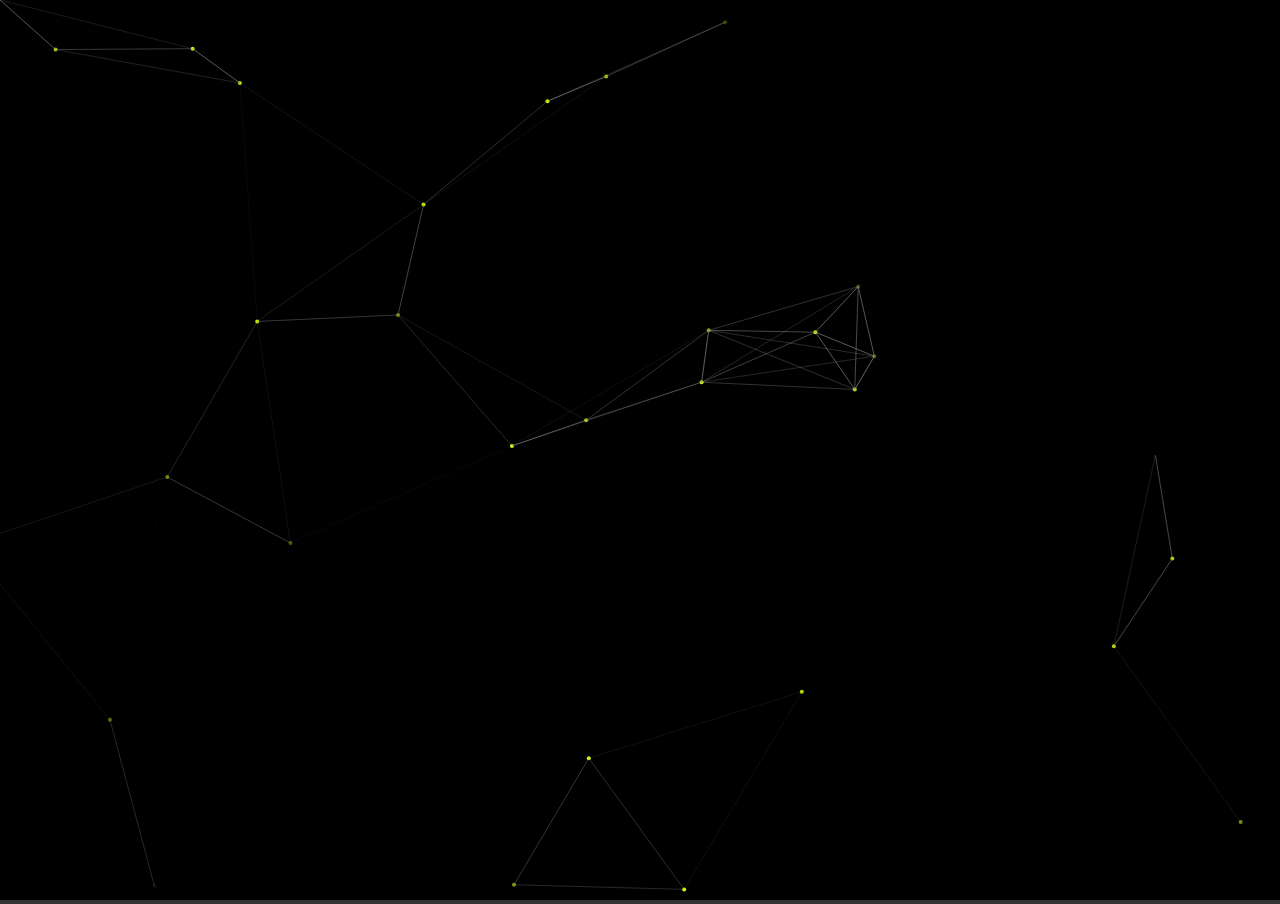
<file: dist/index.html>
<!DOCTYPE html>
<html lang="en" >
<head>
  <meta charset="UTF-8">
  <title>CodePen - Particles Random Animation in Canvas</title>
  <link rel="stylesheet" href="./style.css">

</head>
<body>
<!-- partial:index.partial.html -->
<canvas id="nokey" width="800" height="800">
    Your Browser Don't Support Canvas, Please Download Chrome ^_^``
</canvas>
<!-- partial -->
  <script src='https://cdnjs.cloudflare.com/ajax/libs/jquery/2.1.3/jquery.min.js'></script><script  src="./script.js"></script>

</body>
</html>
</file>
<file: dist/style.css>
*{
    -webkit-box-sizing: border-box;
    box-sizing: border-box;
}
html, body{
    height: 100%;
    margin: 0;
    padding: 0;
    background-color: #333;
    overflow: hidden;
}
canvas{
    background-color: #000;
}
</file>
